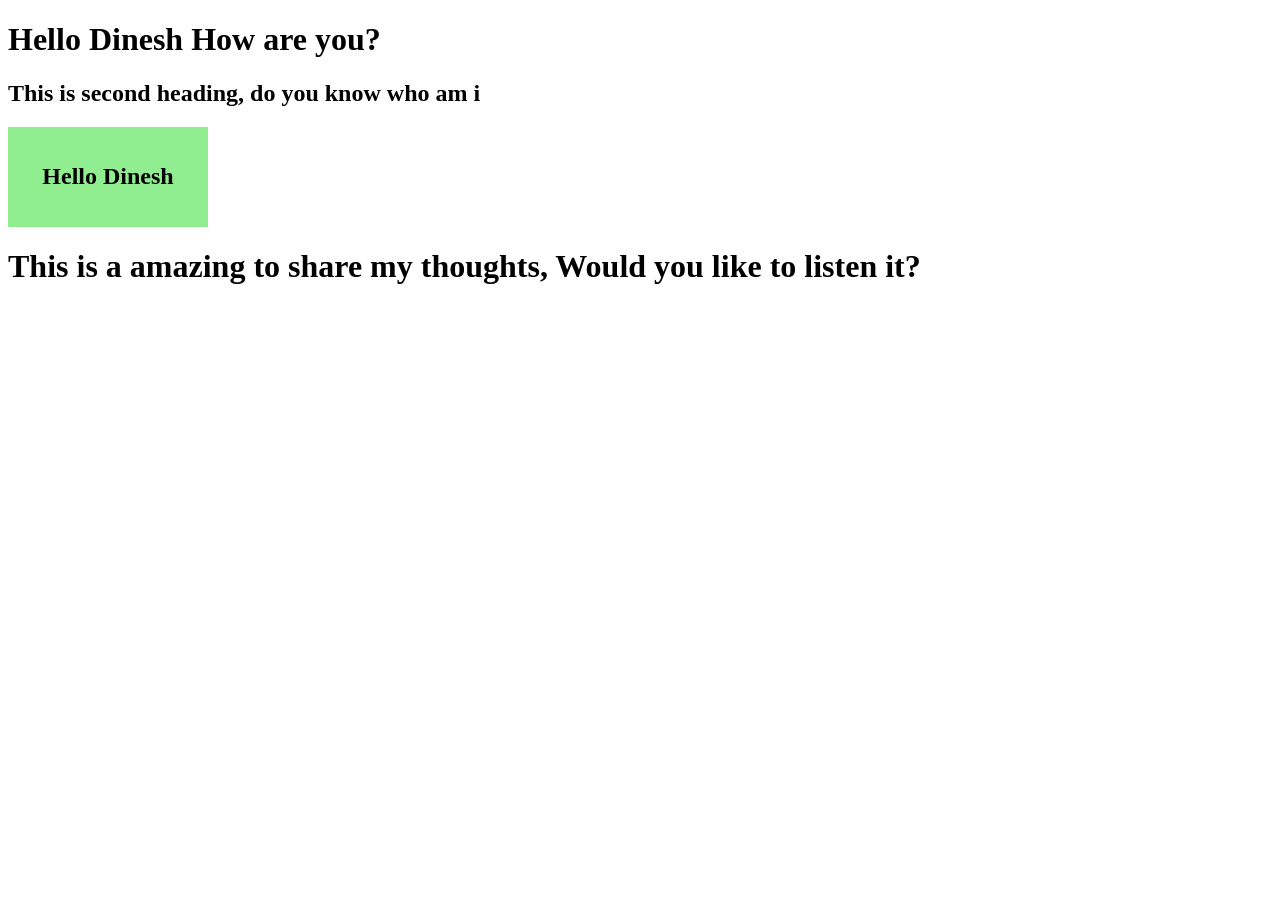
<file: dinesh.html>
<!DOCTYPE html>
<html lang="en">
<head>
    <meta charset="UTF-8">
    <meta name="viewport" content="width=device-width, initial-scale=1.0">
    <title>Document</title>
</head>
<body>

    <h1>Hello Dinesh How are you?</h1>
    <h2>This is second heading, do you know who am i</h2>
    <div>
        <div>
            
            <h2 
            style="display: flex; align-items: center; justify-content: center; height: 100px; width: 200px; background-color: lightgreen;">
            Hello Dinesh</h2>
            
        </div>
    </div>

    <div>
        <h1>This is a amazing to share my thoughts, Would you like to listen it?</h1>
    </div>
    
</body>
</html>
</file>
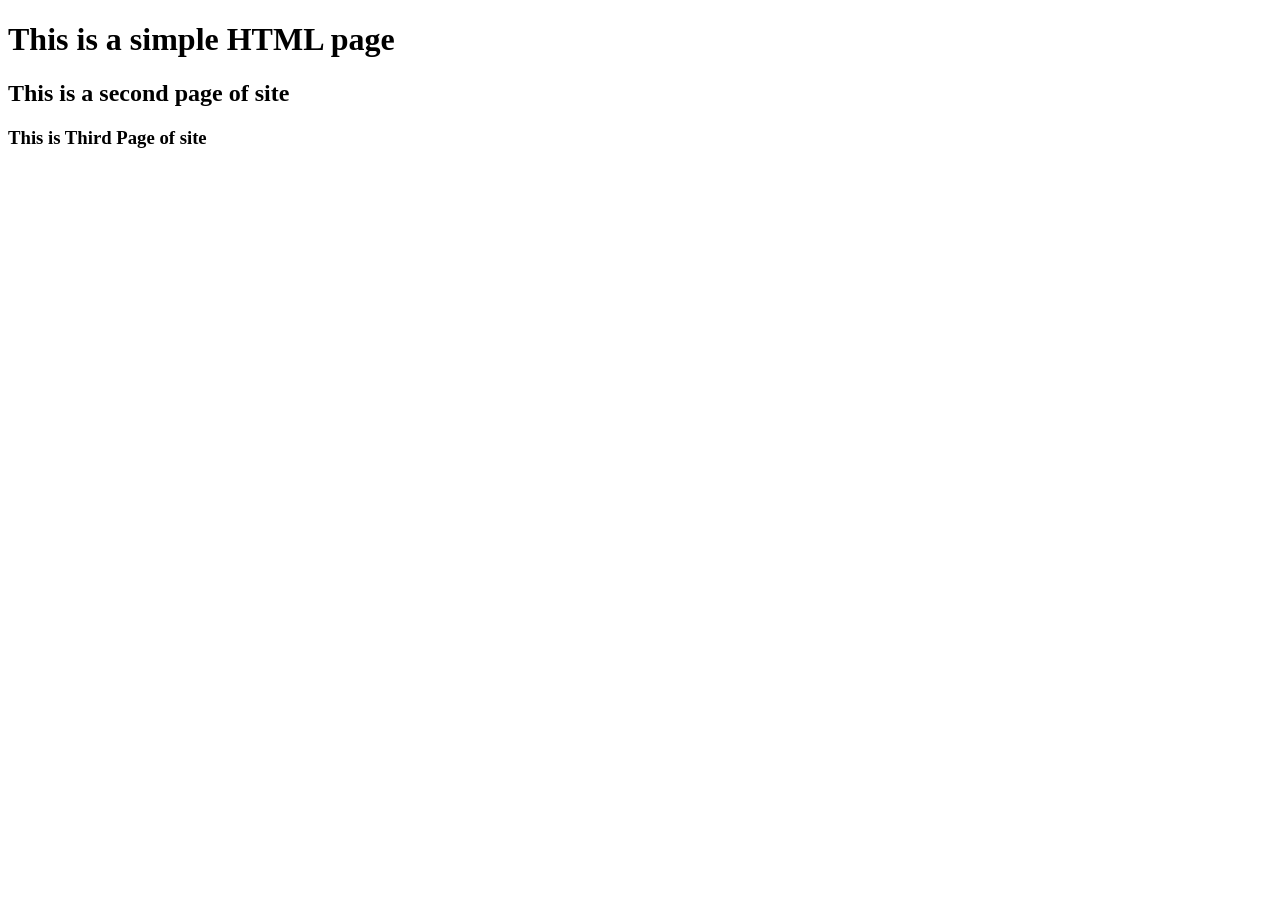
<file: localRepo/index3.html>
<!DOCTYPE html>
<html lang="en">
<head>
    <meta charset="UTF-8">
    <meta name="viewport" content="width=device-width, initial-scale=1.0">
    <title>Document</title>
</head>
<body>
    <h1>This is a simple HTML page</h1>
    <h2>This is a second page of site</h2>
    <h3>This is Third Page of site</h3>
</body>
</html>
</file>
